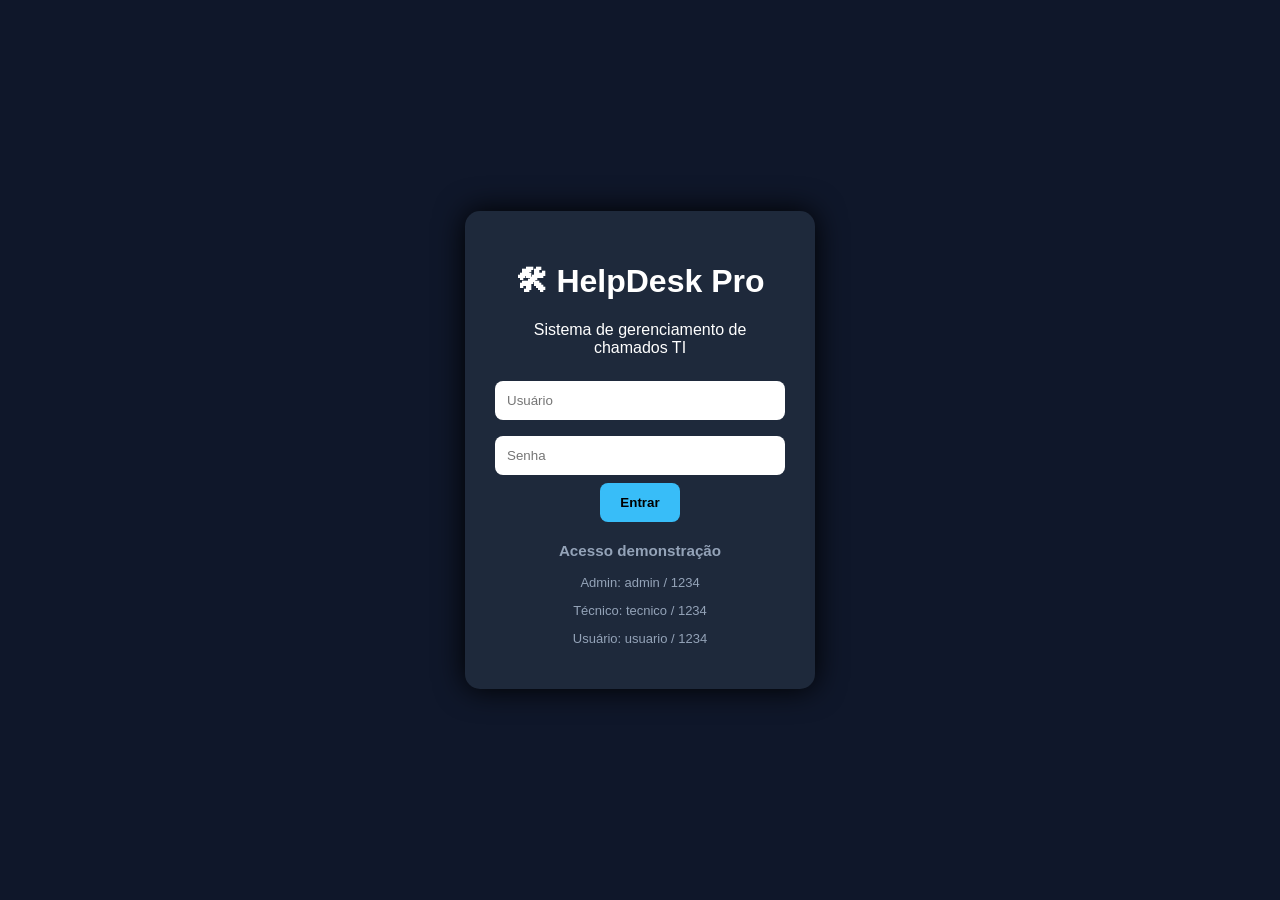
<file: index.html>
<!DOCTYPE html>
<html lang="pt-br">

<head>

<meta charset="UTF-8">
<meta name="viewport" content="width=device-width, initial-scale=1.0">

<title>HelpDesk Pro - Login</title>

<link rel="stylesheet" href="css/style.css">

</head>


<body class="login-body">


<div class="login-box">

<h1>
🛠 HelpDesk Pro
</h1>

<p>
Sistema de gerenciamento de chamados TI
</p>


<input 
id="username"
placeholder="Usuário"
>


<input 
id="password"
type="password"
placeholder="Senha"
>


<button onclick="login()">
Entrar
</button>


<p id="error"></p>


<div class="demo">

<h3>Acesso demonstração</h3>

<p>
Admin:
admin / 1234
</p>

<p>
Técnico:
tecnico / 1234
</p>

<p>
Usuário:
usuario / 1234
</p>


</div>


</div>


<script src="js/storage.js"></script>
<script src="js/auth.js"></script>


</body>

</html>
</file>
<file: css/style.css>
*{
box-sizing:border-box;
font-family:Arial, Helvetica, sans-serif;
}


body{

margin:0;
background:#0f172a;
color:white;

}



/* LOGIN */


.login-body{

height:100vh;

display:flex;

align-items:center;

justify-content:center;

}



.login-box{

background:#1e293b;

width:350px;

padding:30px;

border-radius:15px;

text-align:center;

box-shadow:0 0 30px #000;

}



.login-box input{

width:100%;

padding:12px;

margin:8px 0;

border-radius:8px;

border:none;

}



button{

background:#38bdf8;

border:none;

padding:12px 20px;

border-radius:8px;

cursor:pointer;

font-weight:bold;

}



button:hover{

opacity:.8;

}



.demo{

margin-top:20px;

font-size:13px;

color:#94a3b8;

}



/* SISTEMA */


.layout{

display:flex;

height:100vh;

}



aside{

width:250px;

background:#020617;

padding:20px;

}



aside nav{

display:flex;

flex-direction:column;

gap:15px;

margin-top:30px;

}



aside a{

color:white;

text-decoration:none;

padding:12px;

border-radius:8px;

}



aside a:hover{

background:#1e293b;

}



main{

flex:1;

padding:20px;

}



.topbar{

display:flex;

justify-content:space-between;

background:#1e293b;

padding:15px;

border-radius:10px;

}



.cards{

display:grid;

grid-template-columns:repeat(auto-fit,minmax(220px,1fr));

gap:20px;

margin-top:30px;

}



.card{

background:#1e293b;

padding:25px;

border-radius:15px;

}



.card span{

font-size:40px;

font-weight:bold;

color:#38bdf8;

}
</file>
